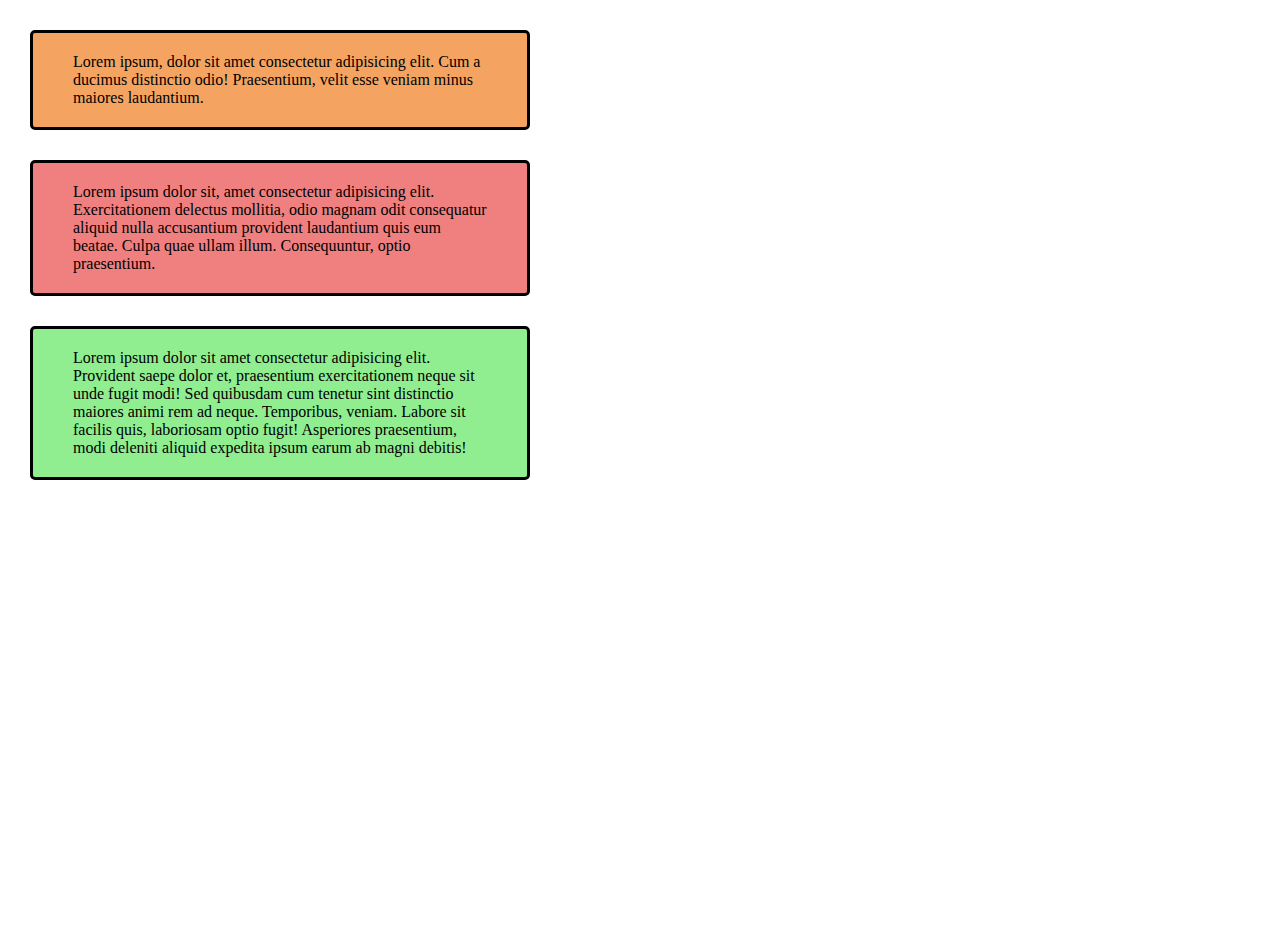
<file: CSS_Work/BoxModel/index.html>
<!DOCTYPE html>
<html lang="en">
<head>
    <meta charset="UTF-8">
    <meta name="viewport" content="width=device-width, initial-scale=1.0">
    <link rel="stylesheet" href="style.css">
    <title>Document</title>
</head>
<body>
    <!-- <h1>
        Welcome to Box Model
    </h1> -->


    <p class="firstPara">
        Lorem ipsum, dolor sit amet consectetur adipisicing elit. Cum a ducimus distinctio odio! Praesentium, velit esse veniam minus maiores laudantium.
    </p>


    <p class="secondPara">
        Lorem ipsum dolor sit, amet consectetur adipisicing elit. Exercitationem delectus mollitia, odio magnam odit consequatur aliquid nulla accusantium provident laudantium quis eum beatae. Culpa quae ullam illum. Consequuntur, optio praesentium.
    </p>


    <p class="thirdPara">
        Lorem ipsum dolor sit amet consectetur adipisicing elit. Provident saepe dolor et, praesentium exercitationem neque sit unde fugit modi! Sed quibusdam cum tenetur sint distinctio maiores animi rem ad neque. Temporibus, veniam. Labore sit facilis quis, laboriosam optio fugit! Asperiores praesentium, modi deleniti aliquid expedita ipsum earum ab magni debitis!
    </p>


</body>
</html>
</file>
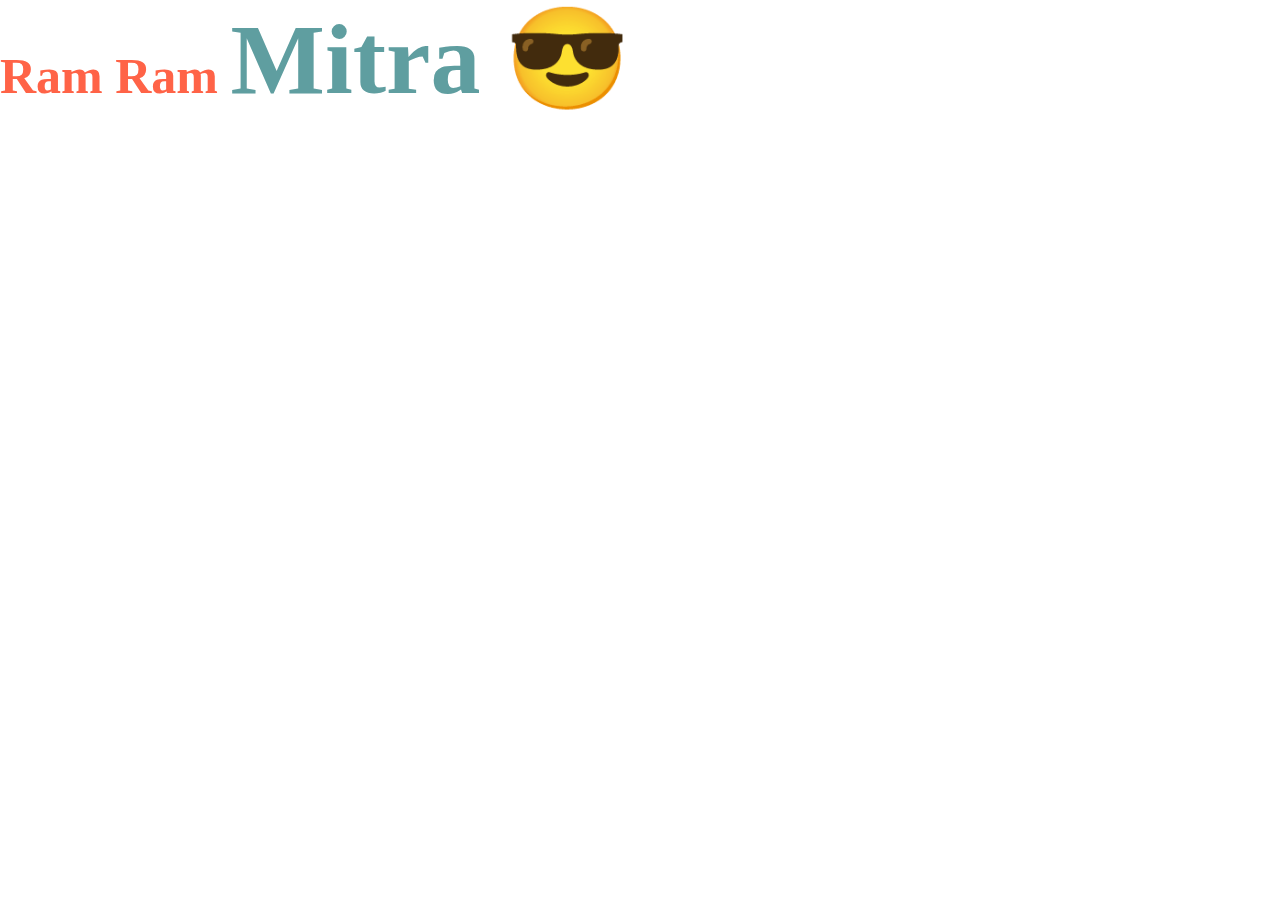
<file: CSS_Work/sudoElement.html>
<!DOCTYPE html>
<html lang="en">
<head>
    <meta charset="UTF-8">
    <meta name="viewport" content="width=device-width, initial-scale=1.0">
    <title>Document</title>
    <link rel ="stylesheet" href ="sudoElement.css">
</head>
<body>
    <h1>Mitra</h1>
</body>
</html>
</file>
<file: CSS_Work/BoxModel/style.css>
* {
    margin: 0;
    padding: 0;
    box-sizing: border-box;
}

html, body {
    height: 100%;
    width: 100%;
}

h1 {
    background-color: aqua;
    border: solid 10px black;
    border-radius: 5px;
    width: 500px;
    margin-bottom: 20px;
    padding: 10px;
    height: 200px;
}
p {
    margin-bottom: 20px;
    padding: 10px;
}

.firstPara {
    background-color: sandybrown;
    border: solid 3px black;
    border-radius: 5px;
    width: 500px;
    /* padding: 20px; */
    margin: 30px;
    padding: 20px 40px;
}

.secondPara {
    background-color: lightcoral;
    border: solid 3px black;
    border-radius: 5px;
    width: 500px;
    /* padding: 20px; */
    margin: 30px;
    padding: 20px 40px;
}

.thirdPara {
    background-color: lightgreen;
    border: solid 3px black;
    border-radius: 5px;
    width: 500px;
    /* padding: 20px; */
    margin: 30px;
    padding: 20px 40px;
}
</file>
<file: CSS_Work/sudoElement.css>
/* Sudo Element in css is used to style the specific part of the element. It is used to add content before and after the element. */
*{
    margin: 0;
    padding: 0;
    box-sizing: border-box;
    font-family: 'Gilroy';
}
html, body {
    height: 100%;
    width: 100%;
}
h1{
    font-size: 100px;
    color:cadetblue;
}
h1::before{
    content: "Ram Ram ";
    color: tomato;
    font-size: 50px;
}
h1::after{
    content:" 😎";

}
</file>
